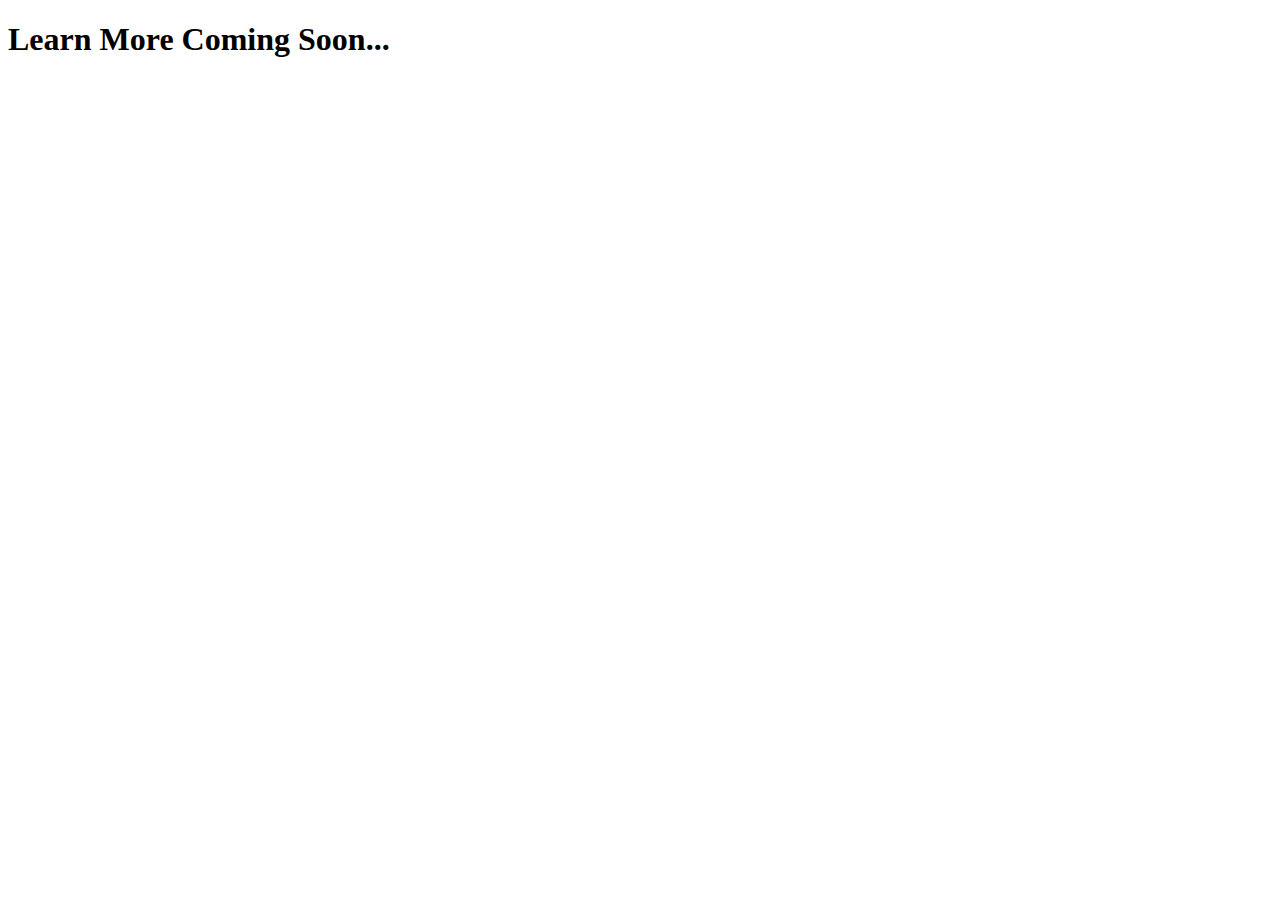
<file: learn_more.html>
<!DOCTYPE html>
<html lang="en">
<head>
    <meta charset="UTF-8">
    <meta http-equiv="X-UA-Compatible" content="IE=edge">
    <meta name="viewport" content="width=device-width, initial-scale=1.0">
    <title>Document</title>
</head>
<body>
    <h1>Learn More Coming Soon...</h1>
</body>
</html>
</file>
